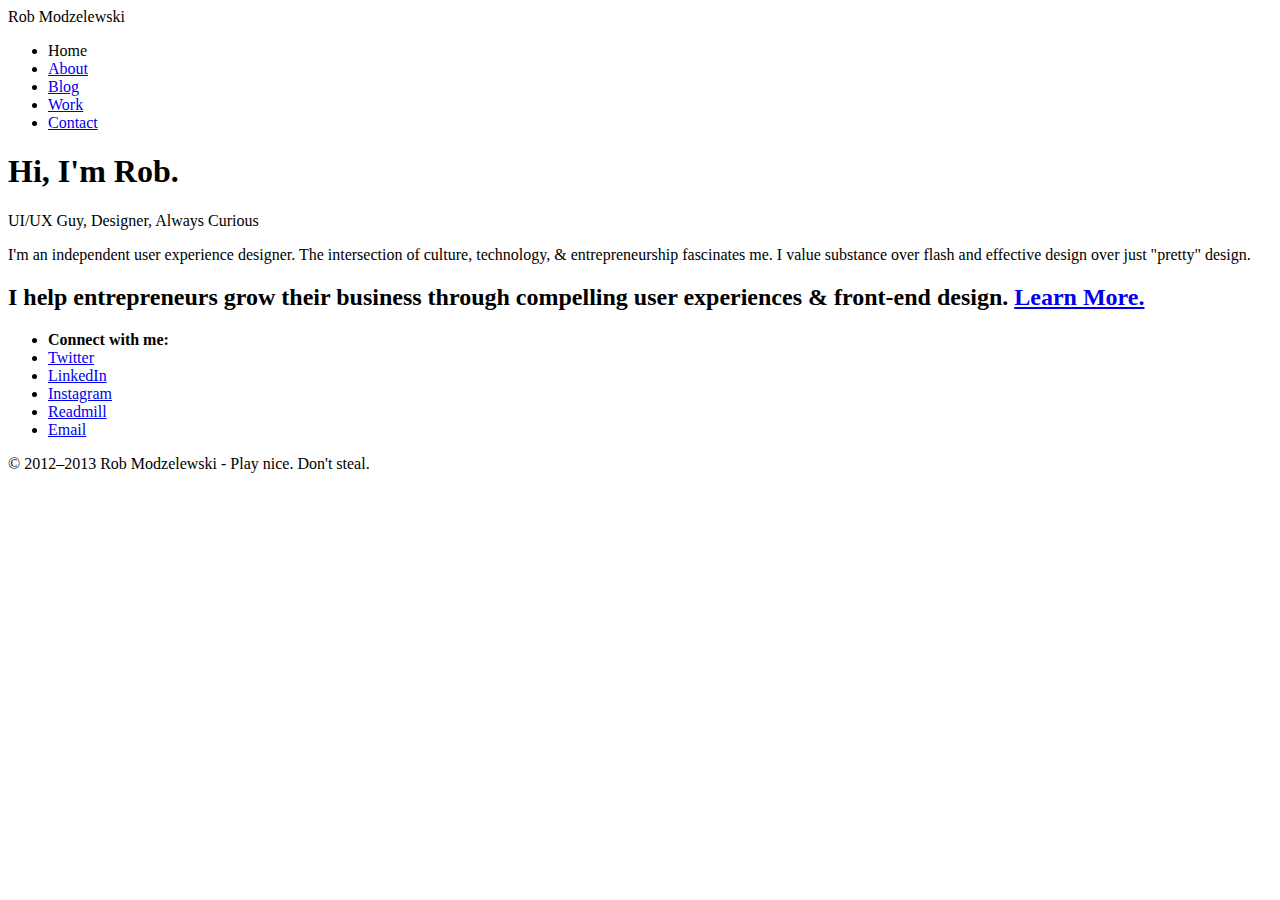
<file: stylesheets/option.html>
<body class="index">
	<div class="wrapper">

		<header class="header-main">
			<div class="logo">
				Rob Mod<span class="logo-second-color">zelewski</span>
			</div>
			<nav class="main-nav grey-nav">
				<ul class="list-horizontal">
					<li class="active">Home</li>
					<li><a href="http://robmod.me/about">About</a></li>
					<li><a href="http://robmod.me/blog">Blog</a></li>
					<li><a href="http://robmod.me/work">Work</a></li>
					<li><a href="http://robmod.me/contact">Contact</a></li>
				</ul>
			</nav>
		</header>

		<section class="main">
			<section class=" above-fold banner">
				<div class="container">
					<header>
						<div class="brush-stroke">
							<h1>Hi, I'm Rob.</h1>
							<p>UI/UX Guy, Designer, Always Curious</p>
						</div>
					</header>
					<p>I'm an independent user experience designer. The intersection of culture, technology, &amp; entrepreneurship fascinates me. I value substance over flash and effective design over just "pretty" design. 
				</p></div>
			</section>

			<section class="below-fold headline text-center section">
				<h2>I help entrepreneurs grow their business through compelling user experiences &amp; front-end design. <a href="http://robmod.me/work">Learn More.</a></h2>
			</section>

			<div class="divider"></div>


			<section class="below-fold text-center section">
				<ul class="list-horizontal connect-w-me">
					<li class="above"><strong>Connect with me:</strong></li>
					<li><a class="twitter icon" href="http://twitter.com/rob_mod">Twitter</a></li>
					<li><a class="linkedin icon" href="http://www.linkedin.com/in/robmod">LinkedIn</a></li>
					<li><a class="instagram icon" href="http://instagram.com/rob_mod">Instagram</a></li>
					<li><a class="readmill icon" href="https://readmill.com/rob_m_mod">Readmill</a></li>
					<li><a class="email icon" href="mailto:rob@robmod.me">Email</a></li>
				</ul>
			</section>

		</section>

	</div>
	<footer class="text-center footer-main">
		<div class="copyright">© 2012–2013 Rob Modzelewski - Play nice. Don't steal.</div>
	</footer>

<div class="windowsize-size" style="display: none;">1122 X 417</div></body>
</file>
